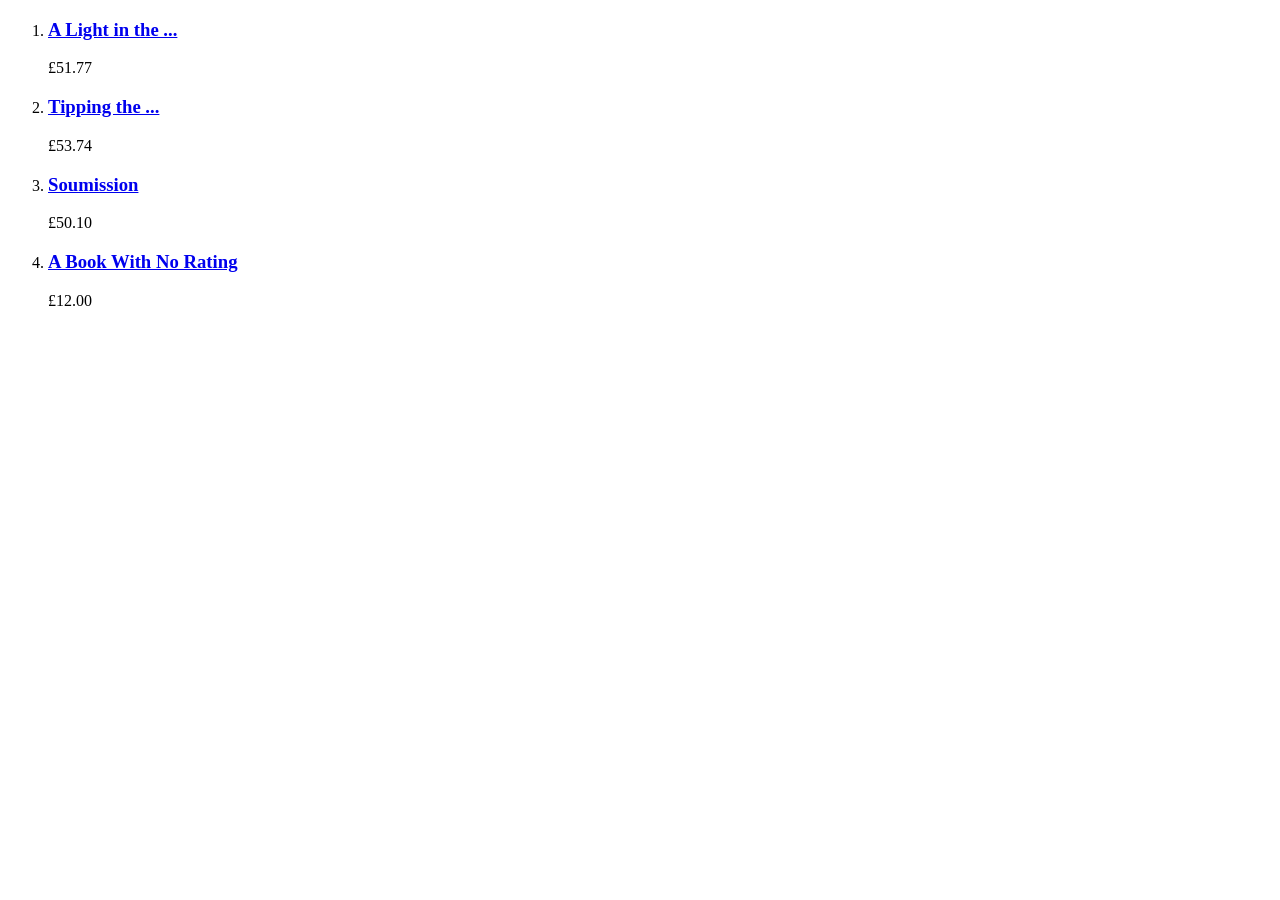
<file: tests/sample_books.html>
<!DOCTYPE html>
<html lang="en">
<head>
  <meta charset="utf-8">
  <title>Sample - Books to Scrape snippet</title>
</head>
<body>
  <section>
    <ol class="row">
      <li>
        <article class="product_pod">
          <h3><a href="catalogue/a-light-in-the-attic_1000/index.html"
                 title="A Light in the Attic">A Light in the ...</a></h3>
          <p class="star-rating Three"><i class="icon-star"></i></p>
          <div class="product_price">
            <p class="price_color">£51.77</p>
          </div>
        </article>
      </li>
      <li>
        <article class="product_pod">
          <h3><a href="catalogue/tipping-the-velvet_999/index.html"
                 title="Tipping the Velvet">Tipping the ...</a></h3>
          <p class="star-rating One"><i class="icon-star"></i></p>
          <div class="product_price">
            <p class="price_color">£53.74</p>
          </div>
        </article>
      </li>
      <li>
        <article class="product_pod">
          <h3><a href="catalogue/soumission_998/index.html"
                 title="Soumission">Soumission</a></h3>
          <p class="star-rating Five"><i class="icon-star"></i></p>
          <div class="product_price">
            <p class="price_color">£50.10</p>
          </div>
        </article>
      </li>
      <li>
        <article class="product_pod">
          <h3><a href="catalogue/no-rating-book_997/index.html"
                 title="A Book With No Rating">A Book With No Rating</a></h3>
          <div class="product_price">
            <p class="price_color">£12.00</p>
          </div>
        </article>
      </li>
    </ol>
  </section>
</body>
</html>
</file>
